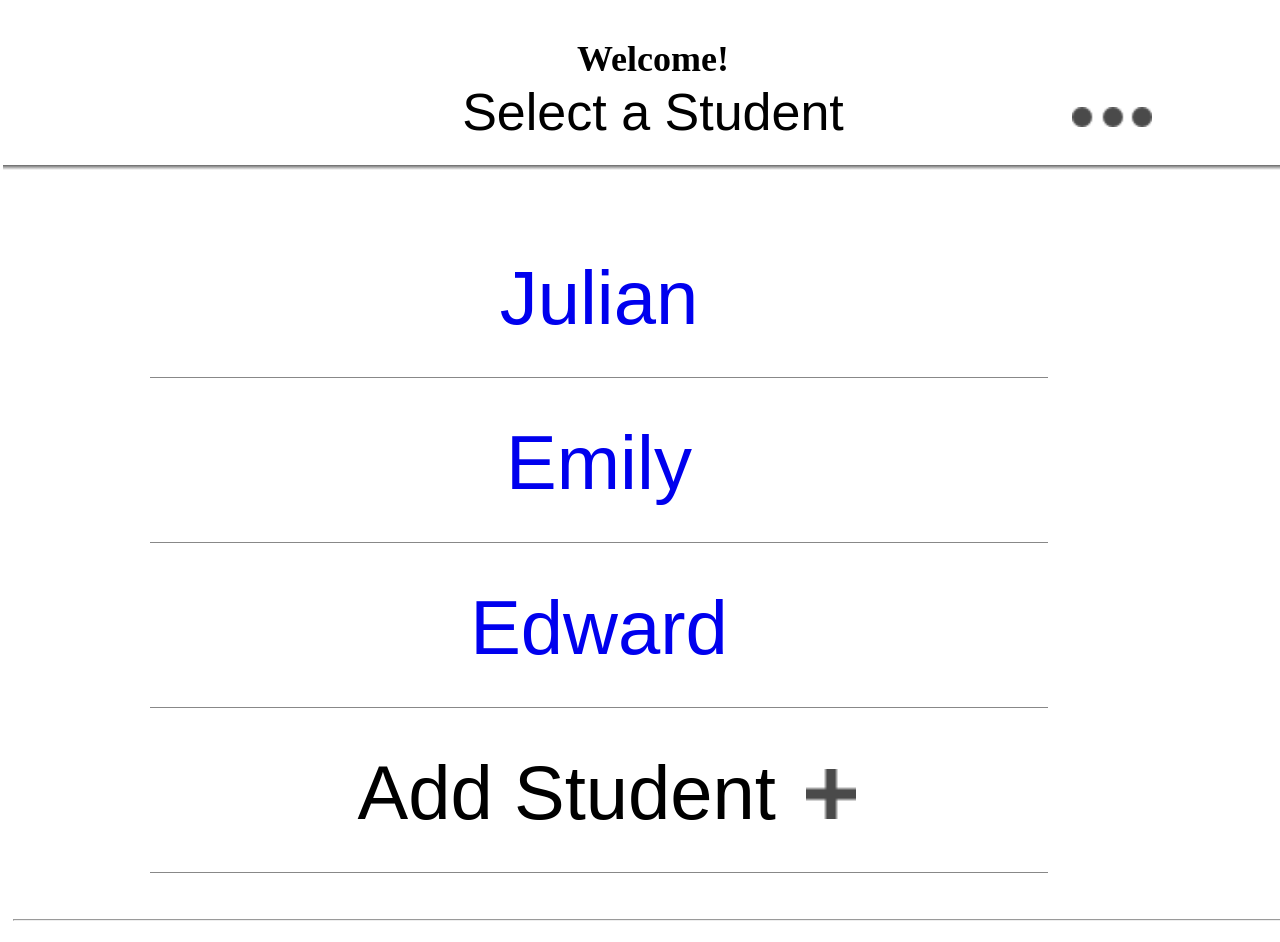
<file: index.html>
<!DOCTYPE html>
<html>
	<head>
		<title>Your Students || Gradetime</title>
		<meta lang="en"/>
		<meta charset="UTF-8"/>
		<link rel="stylesheet" type="text/css" href="./css/style.css"/>
		<script src="https://ajax.googleapis.com/ajax/libs/jquery/3.2.1/jquery.min.js"></script>
		<script src="./js/navbar.js"></script>
	</head>
	<body>
		<div id="navbar">
			<table id="head-table">
				<tr>
					<td id="td-left">
					</td>
					<td id="td-mid">
						<p id="select-header">Welcome!</p>
						<div>
							Select a Student
						</div>
					</td>
					<td id="td-right">
						<div id="settings" class="dropdown">
							<div class="selector">
								<img id="settings-icon" src="./images-icons/Settings Dots.png"/>
							</div>
							<div class="drop-menu">
								<div class="drop-option">Change Settings</div>
								<div class="drop-option">Logout</div>
							</div>
						</div>
					</td>
				</tr>
			</table>
			<div id="shadow"></div>
		</div>
		<div id="main">
			<div class="center-menu">
				<a href="./features.html">
				<div class="center-option">
					<p class="center-txt">Julian</p>
				</div>
				</a>
				<a href="./emily-features.html">
				<div class="center-option">
					<p class="center-txt">Emily</p>
				</div>
				</a>
				<a href="./edward-features.html">
				<div class="center-option">
					<p class="center-txt">Edward</p>
				</div>
				</a>
				<div class="center-option">
					<p class="center-txt">Add Student</p>
					<img class="arrow-icon" src="./images-icons/Add Sign.png"/>
				</div>
			</div>
		</div>
		<footer>
			<hr/>
		</footer>
	</body>
</html>
</file>
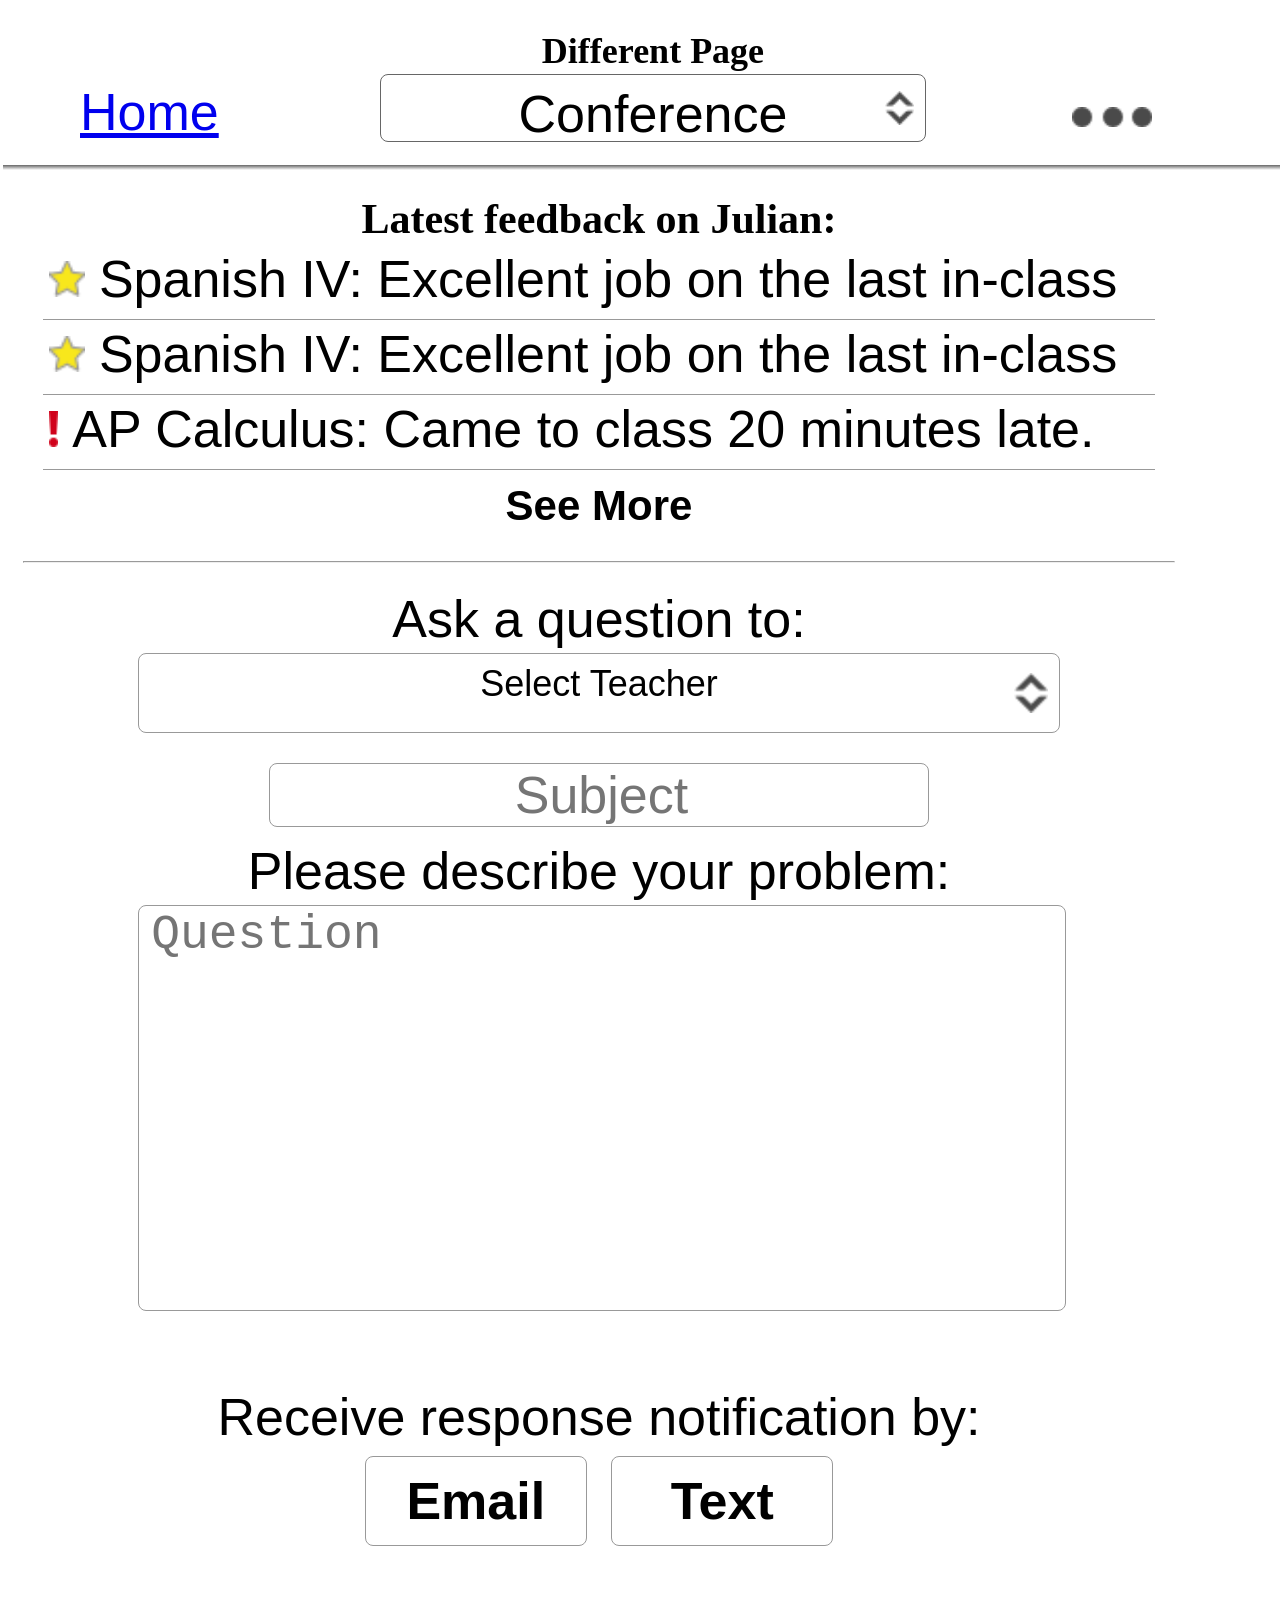
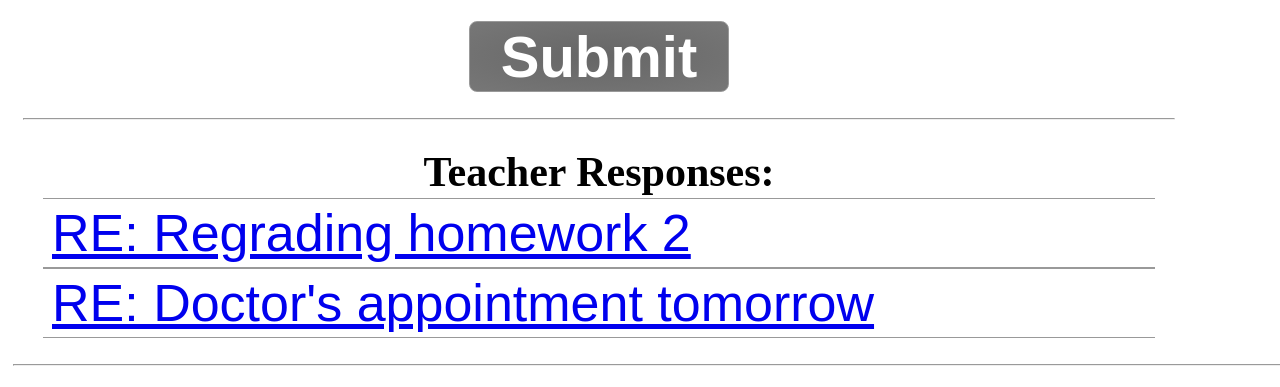
<file: conference.html>
<!DOCTYPE html>
<html>
	<head>
		<title>Conference Center || Gradetime</title>
		<meta lang="en"/>
		<meta charset="UTF-8"/>
		<link rel="stylesheet" type="text/css" href="./css/style.css"/>
		<link rel="stylesheet" type="text/css" href="./css/conferenceStyle.css"/>
		<script src="https://ajax.googleapis.com/ajax/libs/jquery/3.2.1/jquery.min.js"></script>
		<script src="./js/navbar.js"></script>
		<script src="./js/advisingScript.js"></script>
		<script src="./js/link.js"></script>
	</head>
	<body>
		<div id="navbar">
			<table id="head-table">
				<tr>
					<td id="td-left">
						<a href="./features.html">Home</a>
					</td>
					<td id="td-mid">
						<p id="select-header">Different Page</p>
						<div id="main-menu" class="dropdown">
							<div id="main-select" class="selector">
								<p class="select-txt">Conference Center</p>
								<img class="select-icon" src="./images-icons/select-arrows.png"/>
							</div>
							<div class="drop-menu">
								<div class="drop-option link" href="grade.html">
									Grades
								</div>
								<div class="drop-option link" href="parent_forum.html">
									Parent Forum
								</div>
								<div class="drop-option link" href="find_tutor.html">
									Find Tutor
								</div>
							</div>
						</div>
					</td>
					<td id="td-right">
						<div id="settings" class="dropdown">
							<div class="selector">
								<img id="settings-icon" src="./images-icons/Settings Dots.png"/>
							</div>
							<div class="drop-menu">
								<div class="drop-option link" href="./setting.html">Change Settings</div>
								<div class="drop-option link" href="./index.html">Different Student</div>
								<div class="drop-option link" href="./login.html">Logout</div>
							</div>
						</div>
					</td>
				</tr>
			</table>
			<div id="shadow"></div>
		</div>
		<div id="main">
			<div id="feedback">
				<h3>Latest feedback on Julian:</h3>
				<div id="feedback-posts">
					<div class="feedback-post">
						<img class="feedback-icon" src="./images-icons/Star.png"/>
						<p class="feedback-post">Spanish IV: Excellent job on the last in-class skit. Showed
						a great understanding of the new phrases.</p>
					</div>
					<div class="feedback-post">
						<img class="feedback-icon" src="./images-icons/Star.png"/>
						<p class="feedback-post">Spanish IV: Excellent job on the last in-class skit. Showed
						a great understanding of the new phrases.</p>
					</div>
					<div class="feedback-post">
						<img class="feedback-icon" src="./images-icons/Exclamation.png"/>
						<p class="feedback-post">AP Calculus: Came to class 20 minutes late.</p>
					</div>
					<div class="feedback-post">
						<img class="feedback-icon" src="./images-icons/Exclamation.png"/>
						<p class="feedback-post">Spanish IV: Came 15 minutes late</p>
					</div>
					<div class="feedback-post">
						<img class="feedback-icon" src="./images-icons/Star.png"/>
						<p class="feedback-post">Spanish IV: Excellent job on the last in-class skit. Showed
						a great understanding of the new phrases.</p>
					</div>
					<div class="feedback-post">
						<img class="feedback-icon" src="./images-icons/Star.png"/>
						<p class="feedback-post">Spanish IV: Excellent job on the last in-class skit. Showed
						a great understanding of the new phrases.</p>
					</div>
				</div>
			</div>
			<div class="see-more">
				<p id="see-more-button">See More</p>
			</div>
			<hr/>
			<form id="main-form" method="post" action="./question-submitted.html">
				<p class="advising_1">Ask a question to:</p>
				<input id="category" name="category" value="none"/>
				<div class="dropdown-categories">
					<div id="select" name="category">
						<p class="select-txt">Select Teacher</p>
						<img class="select-icon" src="./images-icons/select-arrows.png"/>
					</div>
					<div id="dropdown-content" class="dropdown-content">
						<div class="dropdown-option">Schaffer || AP Calculus</div>
						<div class="dropdown-option">Lynne || AP Biology</div>
						<div class="dropdown-option">Wu || Honors Chem</div>
						<div class="dropdown-option">Rodriguez || Spanish IV</div>
						<div class="dropdown-option">Advisor</div>
					</div>
				</div>
				<div id="subject-div">
					<input id="subject" name="subject" type="text" placeholder="Subject"></input>
				</div>
				<p class="advising_1">Please describe your problem:</p>
				<textarea id="problem" name="problem" class="text_1" rows="15" wrap="soft" placeholder="Question"></textarea>
				<br/>
				<input id="notification-input" name="notification-type" value="none"></input>
				<br/>
				<div id="notifications">
					<p>Receive response notification by:</p>
					<div id="email" class="notif unselected">
						<p>Email</p>
					</div>
					<div id="text" class="notif unselected">
						<p>Text</p>
					</div>
				</div>
				<br/>
				<div id="submit-div">
					<button id="submit" type="submit">Submit</button>
				</div>
			</form>
			<hr/>
			<h3>Teacher Responses:</h3>
			<a href="./teacherMessage.html">
				<div class="response-msg">
					<p>RE: Regrading homework 2</p>
				</div>
			</a>
			<a href="./teacherMessage.html">
				<div class="response-msg">
					<p>RE: Doctor's appointment tomorrow</p>
				</div>
			</a>
		</div>
		<footer>
			<hr/>
		</footer>
	</body>
</html>
</file>
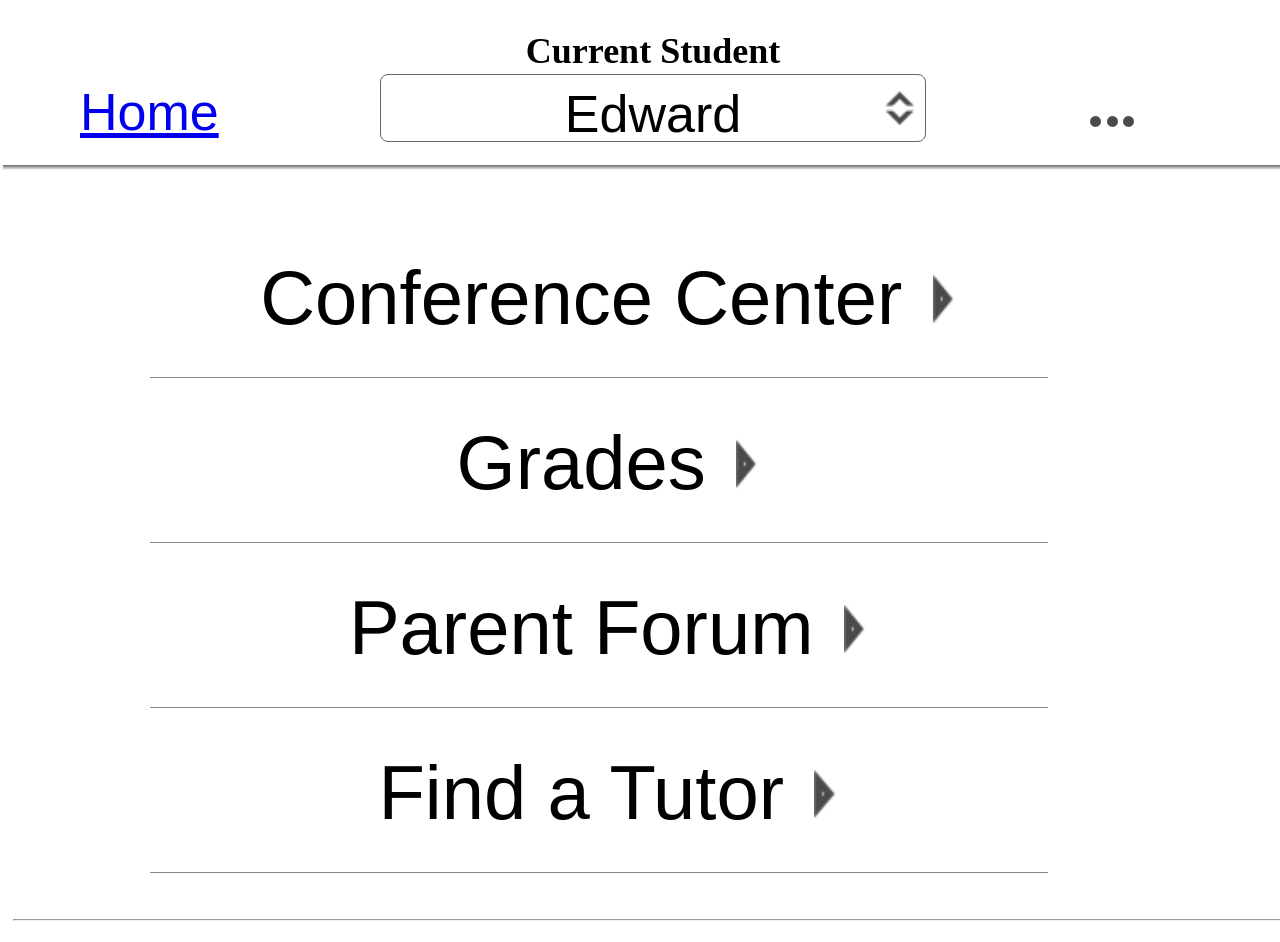
<file: edward-features.html>
<!DOCTYPE html>
<html>
	<head>
		<title>Features || Gradetime</title>
		<meta lang="en"/>
		<meta charset="UTF-8"/>
		<link rel="stylesheet" type="text/css" href="./css/style.css"/>
		<script src="https://ajax.googleapis.com/ajax/libs/jquery/3.2.1/jquery.min.js"></script>
		<script src="./js/navbar.js"></script>
	</head>
	<body>
		<div id="navbar">
			<table id="head-table">
				<tr>
					<td id="td-left">
						<a href="./index.html">Home</a>
					</td>
					<td id="td-mid">
						<p id="select-header">Current Student</p>
						<div id="main-menu" class="dropdown">
							<div id="main-select" class="selector">
								<p class="select-txt">Edward</p>
								<img class="select-icon" src="./images-icons/select-arrows.png"/>
							</div>
							<div class="drop-menu">
								<a href="./features.html">
								<div class="drop-option">
									Julian
								</div>
								</a>
								<a href="./emily-features.html">
								<div class="drop-option">
									Emily
								</div>
								</a>
							</div>
						</div>
					</td>
					<td id="td-right">
						<div id="settings" class="dropdown">
							<div class="selector">
								<img src="./images-icons/Settings Dots.png"/>
							</div>
							<div class="drop-menu">
								<div class="drop-option">Change Settings</div>
								<div class="drop-option">Logout</div>
							</div>
						</div>
					</td>
				</tr>
			</table>
			<div id="shadow"></div>
		</div>
		<div id="main">
			<div class="center-menu">
				<div class="center-option">
					<p class="center-txt">Conference Center</p>
					<img class="arrow-icon" src="./images-icons/arrow-right.png"/>
				</div>
				<div class="center-option">
					<p class="center-txt">Grades</p>
					<img class="arrow-icon" src="./images-icons/arrow-right.png"/>
				</div>
				<div class="center-option">
					<p class="center-txt">Parent Forum</p>
					<img class="arrow-icon" src="./images-icons/arrow-right.png"/>
				</div>
				<div class="center-option">
					<p class="center-txt">Find a Tutor</p>
					<img class="arrow-icon" src="./images-icons/arrow-right.png"/>
				</div>
			</div>
		</div>
		<footer>
			<hr/>
		</footer>
	</body>
</html>
</file>
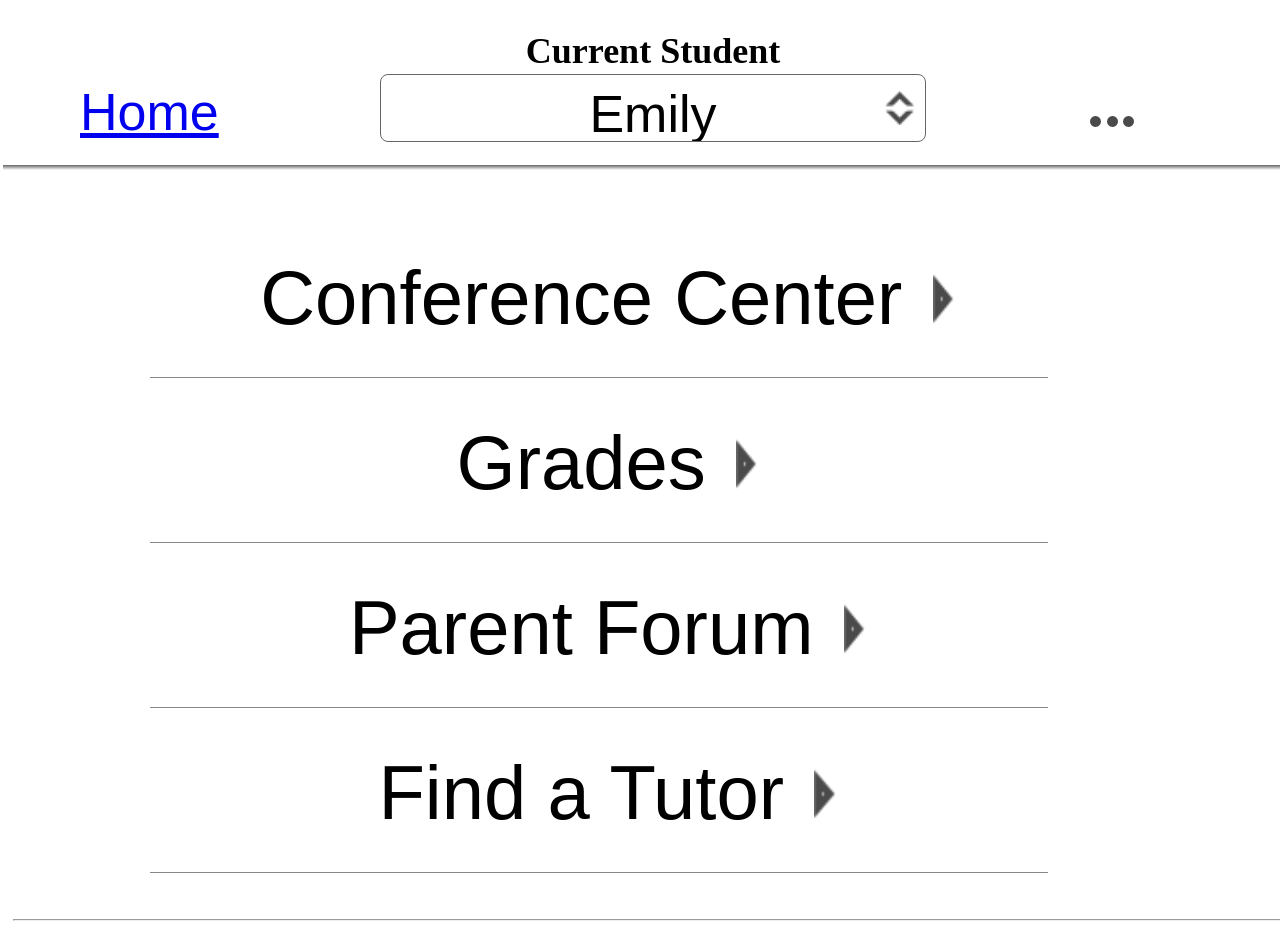
<file: emily-features.html>
<!DOCTYPE html>
<html>
	<head>
		<title>Features || Gradetime</title>
		<meta lang="en"/>
		<meta charset="UTF-8"/>
		<link rel="stylesheet" type="text/css" href="./css/style.css"/>
		<script src="https://ajax.googleapis.com/ajax/libs/jquery/3.2.1/jquery.min.js"></script>
		<script src="./js/navbar.js"></script>
	</head>
	<body>
		<div id="navbar">
			<table id="head-table">
				<tr>
					<td id="td-left">
						<a href="./index.html">Home</a>
					</td>
					<td id="td-mid">
						<p id="select-header">Current Student</p>
						<div id="main-menu" class="dropdown">
							<div id="main-select" class="selector">
								<p class="select-txt">Emily</p>
								<img class="select-icon" src="./images-icons/select-arrows.png"/>
							</div>
							<div class="drop-menu">
								<a href="./features.html">
								<div class="drop-option">
									Julian
								</div>
								</a>
								<a href="./edward-features.html">
								<div class="drop-option">
									Edward
								</div>
								</a>
							</div>
						</div>
					</td>
					<td id="td-right">
						<div id="settings" class="dropdown">
							<div class="selector">
								<img src="./images-icons/Settings Dots.png"/>
							</div>
							<div class="drop-menu">
								<div class="drop-option">Change Settings</div>
								<div class="drop-option">Logout</div>
							</div>
						</div>
					</td>
				</tr>
			</table>
			<div id="shadow"></div>
		</div>
		<div id="main">
			<div class="center-menu">
				<div class="center-option">
					<p class="center-txt">Conference Center</p>
					<img class="arrow-icon" src="./images-icons/arrow-right.png"/>
				</div>
				<div class="center-option">
					<p class="center-txt">Grades</p>
					<img class="arrow-icon" src="./images-icons/arrow-right.png"/>
				</div>
				<div class="center-option">
					<p class="center-txt">Parent Forum</p>
					<img class="arrow-icon" src="./images-icons/arrow-right.png"/>
				</div>
				<div class="center-option">
					<p class="center-txt">Find a Tutor</p>
					<img class="arrow-icon" src="./images-icons/arrow-right.png"/>
				</div>
			</div>
		</div>
		<footer>
			<hr/>
		</footer>
	</body>
</html>
</file>
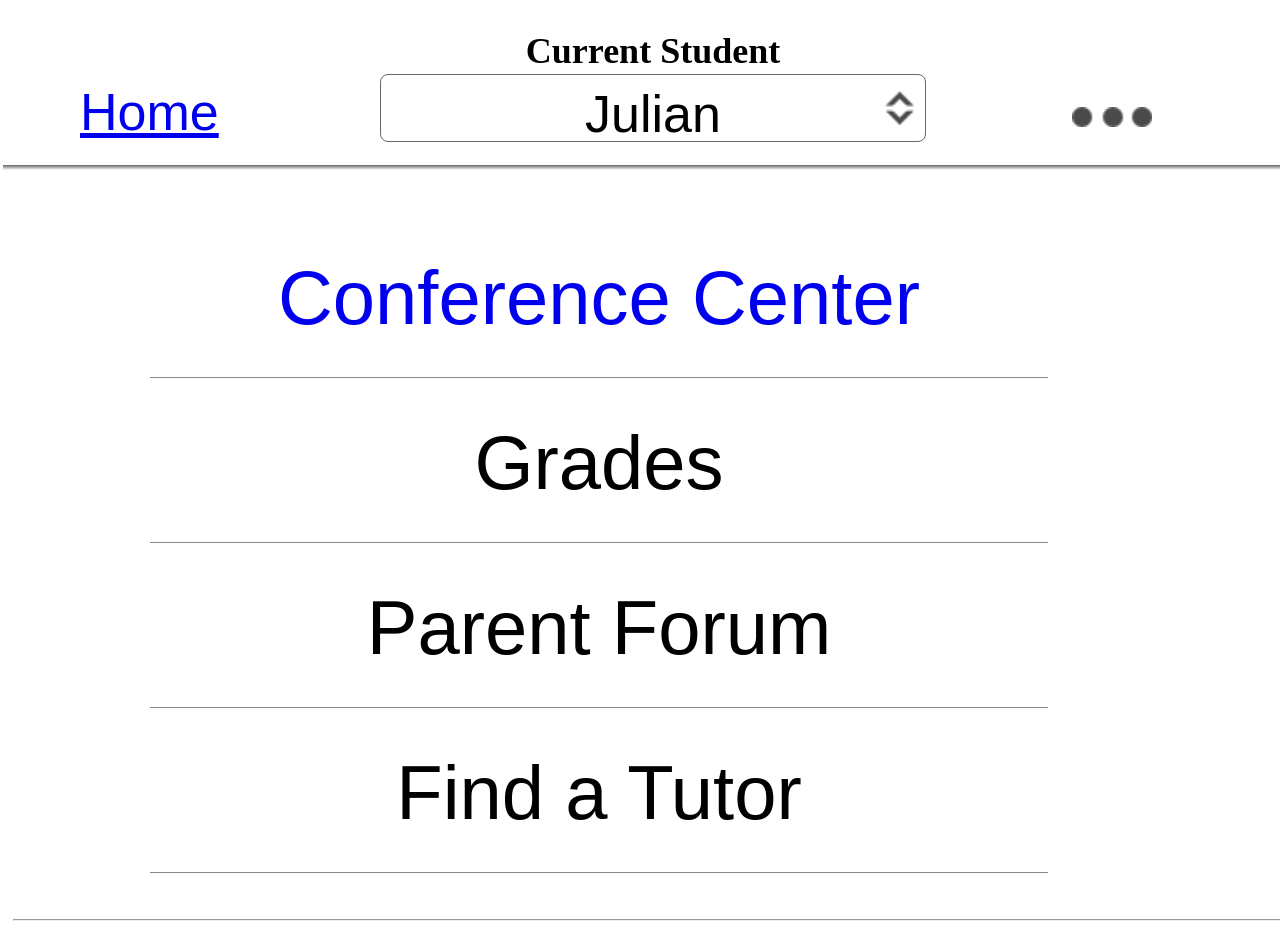
<file: features.html>
<!DOCTYPE html>
<html>
	<head>
		<title>Features || Gradetime</title>
		<meta lang="en"/>
		<meta charset="UTF-8"/>
		<link rel="stylesheet" type="text/css" href="./css/style.css"/>
		<script src="https://ajax.googleapis.com/ajax/libs/jquery/3.2.1/jquery.min.js"></script>
		<script src="./js/navbar.js"></script>
		<script src="./js/link.js"></script>
	</head>
	<body>
		<div id="navbar">
			<table id="head-table">
				<tr>
					<td id="td-left">
						<a href="./index.html">Home</a>
					</td>
					<td id="td-mid">
						<p id="select-header">Current Student</p>
						<div id="main-menu" class="dropdown">
							<div id="main-select" class="selector">
								<p class="select-txt">Julian</p>
								<img class="select-icon" src="./images-icons/select-arrows.png"/>
							</div>
							<div class="drop-menu">
								<a href="./emily-features.html">
								<div class="drop-option">
									Emily
								</div>
								</a>
								<a href="./edward-features.html">
								<div class="drop-option">
									Edward
								</div>
								</a>
							</div>
						</div>
					</td>
					<td id="td-right">
						<div id="settings" class="dropdown">
							<div class="selector">
								<img id="settings-icon" src="./images-icons/Settings Dots.png"/>
							</div>
							<div class="drop-menu">
								<div class="drop-option link" href="./setting.html">Change Settings</div>
								<div class="drop-option link" href="./login.html">Logout</div>
							</div>
						</div>
					</td>
				</tr>
			</table>
			<div id="shadow"></div>
		</div>
		<div id="main">
			<div class="center-menu">
				<a href="./conference.html">
				<div class="center-option">
					<p class="center-txt">Conference Center</p>
				</div>
				</a>
				<div class="center-option">
					<p class="center-txt">Grades</p>
				</div>
				<div class="center-option">
					<p class="center-txt">Parent Forum</p>
				</div>
				<div class="center-option">
					<p class="center-txt">Find a Tutor</p>
				</div>
			</div>
		</div>
		<footer>
			<hr/>
		</footer>
	</body>
</html>
</file>
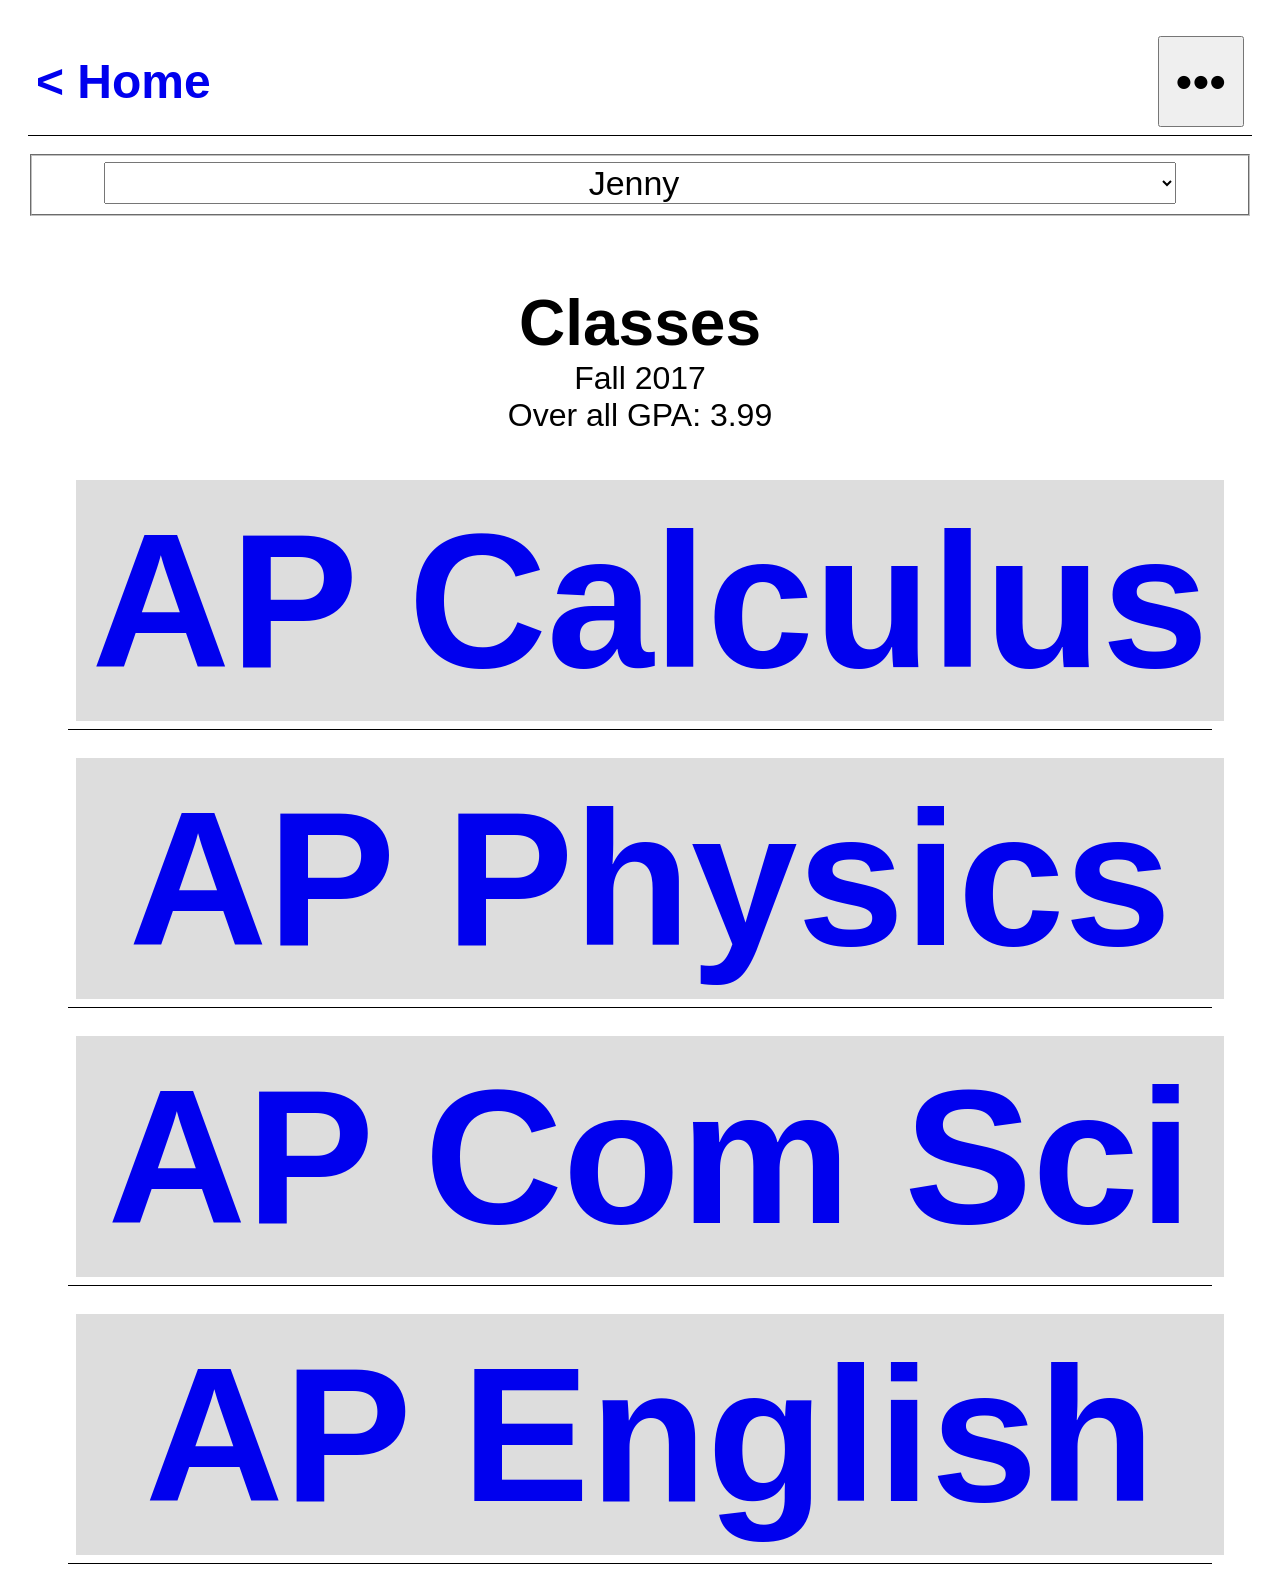
<file: grade.html>
<!DOCTYPE html>
<html>
<head>
<link rel="stylesheet" type="text/css" href="classes_style.css">
<meta charset="UTF-8">
<title>Grade Report</title>
</head>


<body style="padding: 20px;">

<table>
	<tr>
	<th style="text-align: left;" id="home"><a href="index.html">< Home</a></th>
	<th style="text-align: right;">	<div class="dropdown">
<button onclick="myFunction()" class="dropbtn">•••</button>
  <div id="myDropdown" class="dropdown-content">
   					<a href="./setting.html">Change setting</a>
						<a href="./change_child.html">Different Student</a>
						<a href="logout.html">Log out</a>
  </div>
</div></th>

</table>
<br>
<center>
<fieldset >
<div style="border:1px black;width:100%;">
 <select name=countries style="width:100%;">
 <option selected="selected"><center>Jenny</center></option>
  <option value=gs><center>Amy</center></option>
  <option value=gs><center>John</center></option>
  <option value=gs><center>Kyle</center></option>
 </select>
 </div>
</fieldset>
</center>

<div style="margin-top: 70px; margin-left: 40px; margin-right: 40px;">

<div class="center" style="font-size: 4em;font-family: Helvetica;">
	 <b>Classes</b><br>
	 <center style="font-size: 0.5em;">Fall 2017<br>
	 Over all GPA: 3.99</center>
</div>
<br>

<table>
<tr>

<th><div class="center classBlock">
<a href="gradeDetail.html">AP Calculus</a>
</div>
</th>
</tr>

<tr>
<th><div class="center classBlock">
<a href="gradeDetail.html"> AP Physics</a>
</div>
</th>
</tr>

<tr>
<th><div class="center classBlock">
<a href="gradeDetail.html">AP Com Sci</a>
</div>
</th>
</tr>

<tr>
<th><div class="center classBlock">
<a href="gradeDetail.html">AP English</a>
</div>
</th>
</tr>

</div>

</body>



<script>
function myFunction() {
    document.getElementById("myDropdown").classList.toggle("show");
}

// Close the dropdown if the user clicks outside of it
window.onclick = function(event) {
  if (!event.target.matches('.dropbtn')) {

    var dropdowns = document.getElementsByClassName("dropdown-content");
    var i;
    for (i = 0; i < dropdowns.length; i++) {
      var openDropdown = dropdowns[i];
      if (openDropdown.classList.contains('show')) {
        openDropdown.classList.remove('show');
      }
    }
  }
}
</script>
</html>
</file>
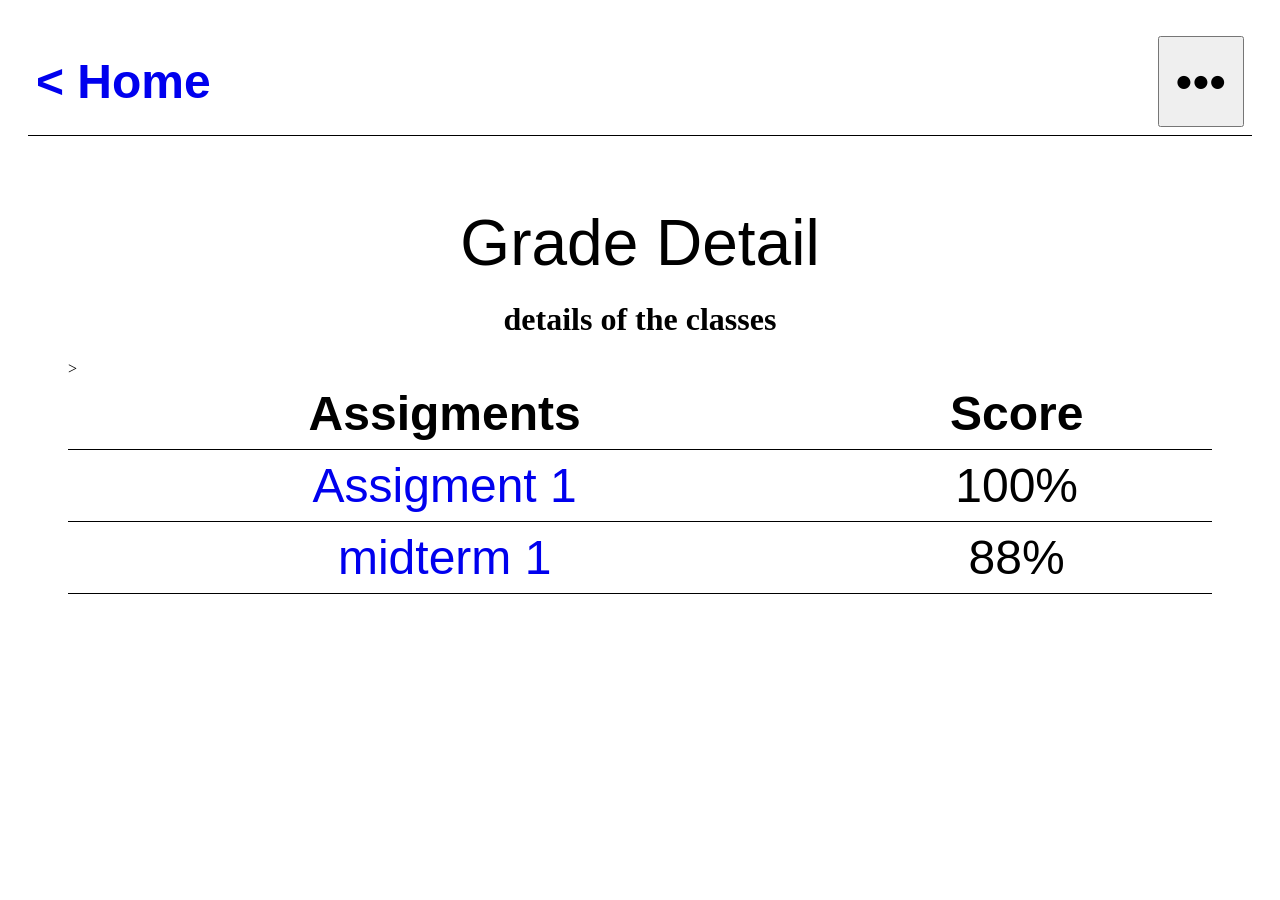
<file: gradeDetail.html>
<!DOCTYPE html>
<html>
<head>
<link rel="stylesheet" type="text/css" href="classes_style.css">
<meta charset="UTF-8">
<title>Grade Report</title>
</head>


<body style="padding: 20px;">
<table>
	<tr>
	<th style="text-align: left;" id="home"><a href="index.html">< Home</a></th>
	<th style="text-align: right;">	<div class="dropdown">
<button onclick="myFunction()" class="dropbtn">•••</button>
  <div id="myDropdown" class="dropdown-content">
   						<a>Behavior</a>
						<a>classes</a>
						<a>College</a>
						<a>Log out</a>
  </div>
</div></th>

</table>

<div style="margin-top: 70px; margin-left: 40px; margin-right: 40px;">

<div class="center" style="font-size: 4em;font-family: Helvetica;">
	 Grade Detail
</div>

<center><h1>details of the classes</h1></center>>

<table>
<tr>
  <th>Assigments</th>
  <th>Score</th>
</tr>

<tr>
  <td><a href="https://www.superteacherworksheets.com/teachingtools/stgradebook_WNQZF.pdf">Assigment 1</a></td>
  <td>100%</td>
</tr>

<tr>
<td><a href="https://www.superteacherworksheets.com/teachingtools/stgradebook_WNQZF.pdf">midterm 1</a></td>
<td>88%</td>
</tr>
</table>
</body>



<script>
function myFunction() {
    document.getElementById("myDropdown").classList.toggle("show");
}

// Close the dropdown if the user clicks outside of it
window.onclick = function(event) {
  if (!event.target.matches('.dropbtn')) {

    var dropdowns = document.getElementsByClassName("dropdown-content");
    var i;
    for (i = 0; i < dropdowns.length; i++) {
      var openDropdown = dropdowns[i];
      if (openDropdown.classList.contains('show')) {
        openDropdown.classList.remove('show');
      }
    }
  }
}
</script>
</html>
</file>
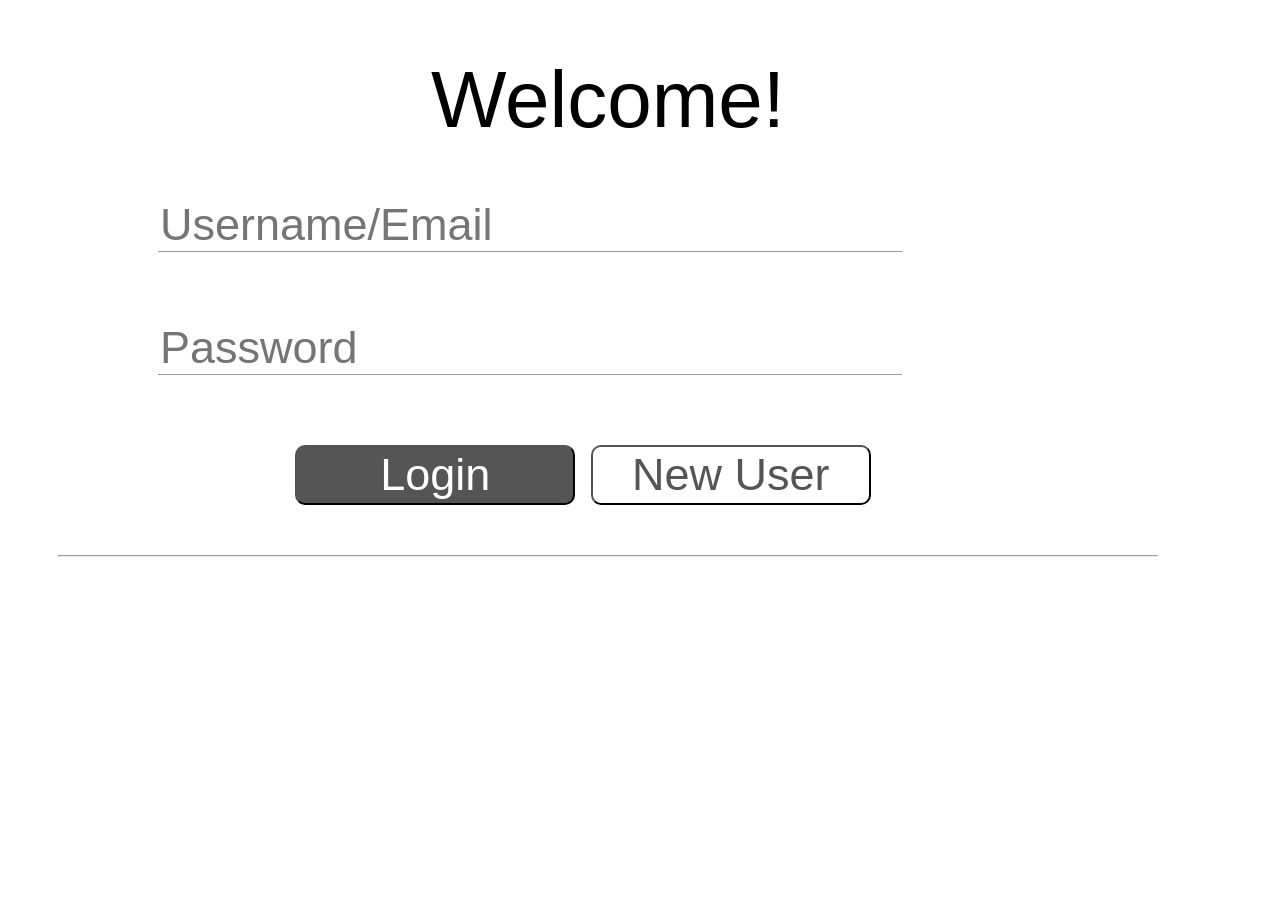
<file: login.html>
<!DOCTYPE html>
<html>
	<head>
		<title>Sign-in Page || Daily UI</title>
		<link rel="stylesheet" type="text/css" href="./css/loginStyle.css"/>
		<script src="https://ajax.googleapis.com/ajax/libs/jquery/3.2.1/jquery.min.js"></script>
		<script src="./js/loginScript.js"></script>
	</head>
	<body>
		<header>
			<h1>Welcome!</h1>
		</header>
		<form id="entries" method="get">
			<div id="usernameDiv" class="info">
				<input id="username" class="info" placeholder="Username/Email"/>
				<div id="userAlert" class="alertDiv">
					<p id="alertA" class="alert"></p>
				</div>
			</div>
			<div id="passDiv" class="info">
				<input id="pass" class="info" type="password" placeholder="Password"/>
				<div id="passAlert" class="alertDiv">
					<p id="alertB" class="alert"></p>
				</div>
			</div>
			<div id="loginDiv">
				<button id="login" class="info" type="submit" form="entries" name="login">Login</button>
				<a href="./account.html"><button id="account" class="info" type="button" name="account">New User</button></a>
			</div>
		</form>
		<footer>
			<hr/>
		</footer>
	</body>
</html>
</file>
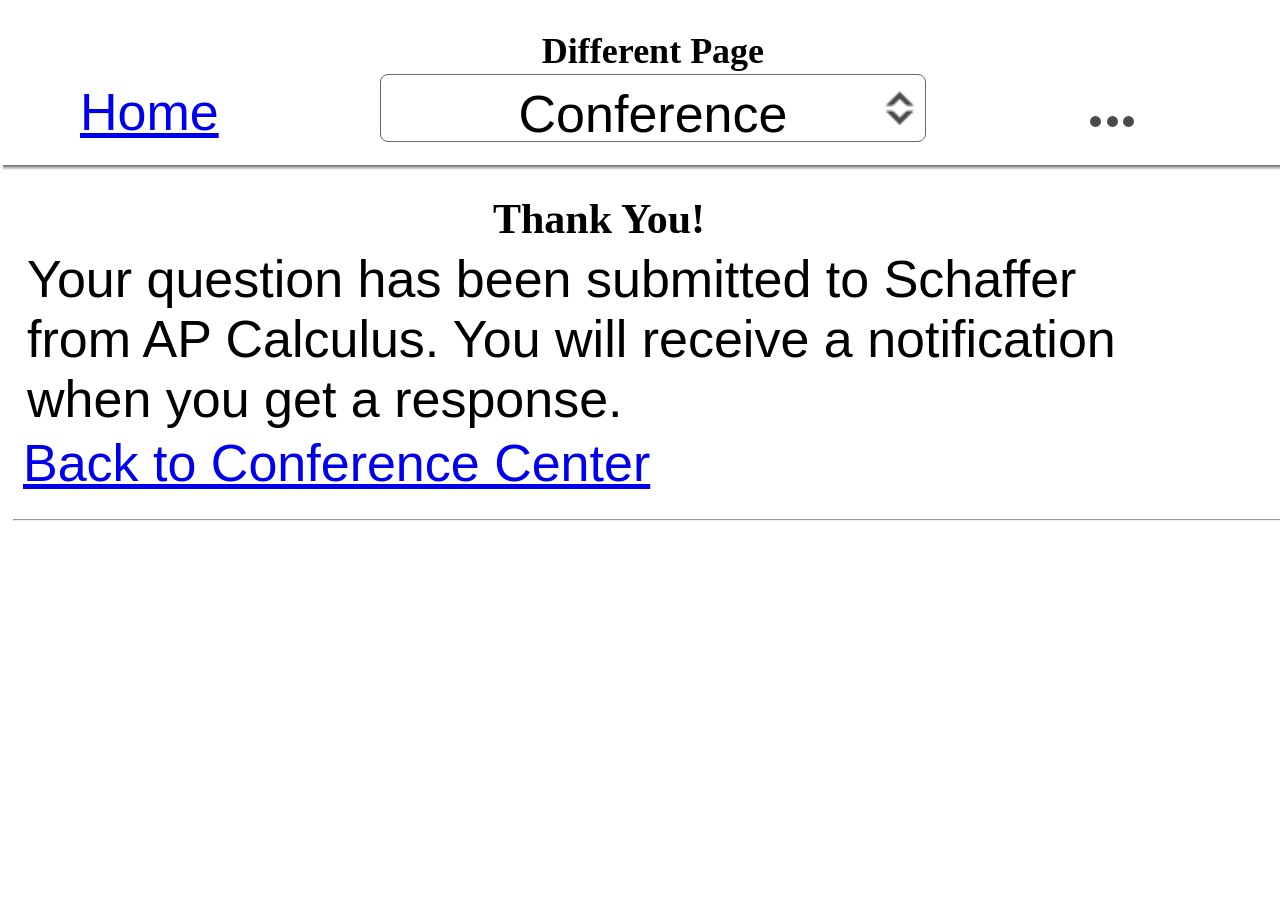
<file: question-submitted.html>
<!DOCTYPE html>
<html>
	<head>
		<title>Conference Center || Gradetime</title>
		<meta lang="en"/>
		<meta charset="UTF-8"/>
		<link rel="stylesheet" type="text/css" href="./css/style.css"/>
		<link rel="stylesheet" type="text/css" href="./css/conferenceStyle.css"/>
		<script src="https://ajax.googleapis.com/ajax/libs/jquery/3.2.1/jquery.min.js"></script>
		<script src="./js/navbar.js"></script>
		<script src="./js/advisingScript.js"></script>
	</head>
	<body>
		<div id="navbar">
			<table id="head-table">
				<tr>
					<td id="td-left">
						<a href="./features.html">Home</a>
					</td>
					<td id="td-mid">
						<p id="select-header">Different Page</p>
						<div id="main-menu" class="dropdown">
							<div id="main-select" class="selector">
								<p class="select-txt">Conference Center</p>
								<img class="select-icon" src="./images-icons/select-arrows.png"/>
							</div>
							<div class="drop-menu">
								<div class="drop-option">
									Grades
								</div>
								<div class="drop-option">
									Parent Forum
								</div>
								<div class="drop-option">
									Find Tutor
								</div>
							</div>
						</div>
					</td>
					<td id="td-right">
						<div id="settings" class="dropdown">
							<div class="selector">
								<img src="./images-icons/Settings Dots.png"/>
							</div>
							<div class="drop-menu">
								<div class="drop-option">Change Settings</div>
								<div class="drop-option">Different Student</div>
								<div class="drop-option">Logout</div>
							</div>
						</div>
					</td>
				</tr>
			</table>
			<div id="shadow"></div>
		</div>
		<div id="main">
			<h3>Thank You!</h3>
			<p>Your question has been submitted to Schaffer from AP Calculus. You will receive a 
				notification when you get a response.</p>
			<a href="./conference.html"> Back to Conference Center </a>
		</div>
		<footer>
			<hr/>
		</footer>
	</body>
</html>
</file>
<file: css/style.css>
body {
	min-width: 375px;
	min-height: 100%;
	width: 100%;
	font-family: "Helvetica Neue", Arial, sans-serif;
	font-size: 52px;
	padding: 5px;
}
p {
	margin: 4px;
	font-size: 52px;
}
#main {
	display: block;
	text-align: left;
	min-width: 375px;
	width: 90%;
	height: 80%;
	margin-top: 180px;
	margin-left: 10px;
	margin-right: 10px;
}
#navbar {
	position: fixed;
	text-align: center;
	margin: auto;
	width: 100%;
	min-width: 375px;
	height: 170px;
	top: 0px;
	z-index: 1;
	top: 0;
	display: block;
	background-color: #FFFFFF;
}
#head-table {
	table-layout: fixed;
	text-align: center;
	width: 90%;
	height: 135px;
	margin: auto;
	margin-top: 10px;
	margin-bottom: 20px;
}
td {
	vertical-align: bottom;
}
#td-left {
	min-width: 80px;
	width: 20%;
	text-align: left;
}
#td-mid {
	min-width: 200px;
	width: 60%;
	text-align: center;
}
#td-right {
	min-width: 80px;
	width: 20%;
	text-align: center;
}
#main-menu {
	min-width: 180px;
	width: 80%;
	margin: auto;
}
.dropdown {
	position: relative;
	cursor: pointer;
}
.selector {
	margin: auto;
	padding: 5px;
	height: auto;
}
#select-header {
	text-align: center;
	font-size: 36px;
	margin: 0px;
	padding: 2px;
	font-weight: 600;
	font-family: "Georgia", Times, serif;
}
#main-select {
	border: 1px #666666 solid;
	border-radius: 8px;
	vertical-align: middle;
	height: 56px;
	overflow: hidden;
}
p.select-txt {
	display: inline-block;
	width: 70%;
	overflow: hidden;
}
img.select-icon {
	display: inline;
	position: absolute;
	height: 50%;
	min-height: 20px;
	top: 25%;
	right: 12px;
}
#settings-icon {
	height: 20px;
}
.drop-menu {
	display: none;
	position: absolute;
	width: 100%;
	background-color: #FFFFFF;
	border: 1px #999999 solid;
	border-radius: 8px;
	z-index: 2;
}
.drop-option {
	border-bottom: 1px #999999 solid;
	padding: 10px;
}
#settings {
	font-size: 42px;
	width: 100%;
}
#shadow {
	position: relative;
	margin-bottom: 0px;
	width: 100%;
	height: 5px;
	margin-left: -10px;
	margin-right: -10px;
	background-color: #333333;
	background: -webkit-linear-gradient(#666666, #FFFFFF);
}
div.center-menu {
	text-align: center;
	margin-left: 20px;
	margin-right: 20px;
	padding: 20px;
}
div.center-option {
	border-bottom: 1px #888888 solid;
	min-width: 350px;
	width: 80%;
	min-height: 100px;
	margin: auto;
	margin-top: 5px;
	cursor: pointer;
	font-weight: 300;
	text-align: center;
	padding: 20px;
}
p.center-txt {
	display: inline-block;
	padding: 12px;
	text-align: center;
	font-size: 76px;
}
img.arrow-icon {
	display: inline;
	position: relative;
	bottom: 25%;
	min-height: 50px;
	height: 50%;
}

footer {
	bottom: 0px;
	height: 10px;
}
</file>
<file: css/conferenceStyle.css>
h3 {
	text-align: center;
	margin: 0px;
	padding: 2px;
	font-family: "Georgia", Times, serif;
	font-size: 42px;
	font-weight: 600;
}
input[type='text'] {
	height: 32px;
	font-size: 28px;
	text-indent: 5px;
	margin-bottom: 10px;
}
input[type="checkbox"] {
	width: 20px;
}
#category {
	display: none;
}
button {
	height: 40px;
	background-color: #FFFFFF;
	border: 1px #999999 solid;
	border-radius: 8px;
	font-size: 16px;
	text-align: center;
}
button.home {
	width: 80px;
}
#custom-cat-holder {
	display: none;
	text-align: center;
	margin: auto;
	margin-top: 15px;
}
#custom-category {
	font-size: 20px;
	width: 250px;
	height: 25px;
}
#feedback-posts {
	display: block;
	height: 228px;
	overflow: hidden;
}
div.feedback-post {
	height: 66px;
	vertical-align: top;
	margin-left: 20px;
	margin-right: 20px;
	border-bottom: 1px #999999 solid;
	overflow: hidden;
	font-size: 14px;
	padding: 4px;
}
p.feedback-post {
	display: inline;
	word-break: break-word;
}
img.feedback-icon {
	display: inline;
	margin-left: 2px;
	margin-right: 6px;
	height: 36px;
}
div.see-more {
	position: relative;
	width: 90%;
	margin: auto;
	background-color: #FFFFFF;
	text-align: center;
	font-weight: 600;
	cursor: pointer;
}
#see-more-button {
	font-size: 42px;
	padding: 5px;
}
p.advising_1 {
	text-align: center;
}
div.advising_1 {
	text-align: center;
}
div.dropdown-categories {
	position: relative;
	text-align: center;
	margin: auto;
	min-width: 200px;
	width: 80%;
}
div.dropdown-content {
	display: none;
	min-width: 200px;
	width: 100%;
	margin: auto;
	position: absolute;
	border: 1px #999999 solid;
	border-radius: 8px;
	background-color: #FFFFFF;
	margin-bottom: 5px;
}
div.dropped {
	display: block;
    background: solid;
}
div.dropdown-option {
	text-align: center;
	padding: 5px;
	height: 68px;
	overflow: hidden;
	border: none;
	border-bottom: 1px #999999 solid;
}
div.dropdown-option:hover {
	cursor: pointer;
	background-color: #66A9F6;
}
#select {
	min-width: 200px;
	padding: 5px;
	height: 68px;
	margin: auto;
	text-align: center;
	background-color: #FFFFFF;
	border: 1px #999999 solid;
	border-radius: 8px;
	font-size: 32px;
	font-weight: 300;
	overflow: hidden;
	p {
		font-size: 36px;
	}
}
#select:hover {
	cursor: pointer;
}
#subject {
	font-size: 52px;
	font-weight: 200;
	height: auto;
	text-align: center;
	border: 1px #999999 solid;
	border-radius: 8px;
	margin-top: 20px;
}
#subject-div {
	margin-top: 10px;
	text-align: center;
}
table {
	width: 90%;
	vertical-align: top;
}
button:hover {
	background-color: #BBBBBB;
}
.text_1 {
	margin-left: 10%;
	width: 80%;
	height: 400px;
	text-indent: 10px;
	font-size: 48px;
	font-weight: 400;
	resize: none;
	border: 1px #999999 solid;
	border-radius: 8px;
}
#submitter {
	text-align: center;
}
#submit-div {
	text-align: center;
	margin: auto;
}
#submit {
	width: 260px;
	height: auto;
	font-size: 58px;
	font-weight: 600;
	background-color: #666666;
	background: -webkit-radial-gradient(#666666,#777777);
	color: #FFFFFF;
	cursor: pointer;
}
div.response-msg {
	height: auto;
	margin-left: 20px;
	margin-right: 20px;
	overflow: hidden;
	border-top: 1px #999999 solid;
	border-bottom: 1px #999999 solid;
	text-indent: 5px;
}
#notifications {
	text-align: center;
	margin: auto;
	margin-bottom: 10px;
}
.notif {
	display: inline-block;
	padding: 10px;
	width: 200px;
	height: auto;
	margin: 5px;
	font-size: 52px;
	font-weight: 600;
	border: 1px #999999 solid;
	border-radius: 8px;
	cursor: pointer;
}
.selected {
	background-color: #0000FF;
	color: #FFFFFF;
}
.unselected {
	background-color: #FFFFFF;
	color: #000000;
}
#notification-input {
	display: none;
}
</file>
<file: classes_style.css>
.center {
    text-align: center;
    margin-top:20px;
}

select {
    display: inline-block;
    width: 100%;
    max-width:90%;
    font-size: 34px;
    text-align: center;
}

/*drop down menue and content*/
.dropbtn {
    padding: 16px;
    font-size: 1em;
    cursor: pointer;
}


.dropdown {
    float: right;
    position: relative;
    display: inline-block;
    
}

.dropdown-content {
    display: none;
    position: absolute;
    background-color: #f9f9f9;
    width:300%;
    overflow: auto;
    right: 0;
    z-index: 1;
        text-align: center;

}

.dropdown-content a {
    color: black;
    text-align: center;
    padding: 12px 16px;
    text-decoration: none;
    display: inline-block;
    border-bottom: solid line black;

}

.dropdown a:hover {background-color: #f1f1f1}

.show {display:block;}
a {
    text-decoration: none !important;
    text-decoration-color: black;
}
/***************************/
table {
    font-family: arial, sans-serif;
    border-collapse: collapse;
    width: 100%;

}

td, th {
    text-align: center;
    padding: 8px;
    font-size: 3em;
    border-bottom: 1px solid black
}

tr:nth-child(even) {
    background-color: #ffffff;
}

@media only screen and (min-device-width : 320px) and (max-device-width : 480px){
	.classBlock{
	padding: 10px;
	font-size: 2em;
	width: 100%;

	}


}

@media only screen  and (min-width : 1224px){
	.classBlock{
		padding: 10px;
		width:100%;
		font-size: 4em;
		background-color: #dddddd
	}
	.classBlock:hover{
		background-color: #f2f2f2;
		font-size: 3.4em;
	}
}

.classBlock:hover{
	background-color: #f2f2f2;
}
</file>
<file: css/loginStyle.css>
body {
	width: 100%;
	min-width: 700px;
	max-width: 1200px;
	font-family: "Helvetica Neue", Arial, sans-serif;
}
h1 {
	font-family: "Helvetica Neue", Arial;
	font-size: 80px;
	font-weight: 300;
	text-align: center;
}
h2 {
	font-family: "Helvetica Neue", Arial;
	font-size: 35px;
}
#entries {
	margin-left: 150px;
	margin-right: 200px;
	font-family: "Helvetica Neue", Arial;
	font-size: 20px;
	color: #555555;
}
p.info {
	font-family: "Helvetica Neue", Arial;
	font-size: 35px;
	font-weight: 300;
	color: #555555;
	text-align: left;
}
input.info {
	height: 50px;
	width: 740px;
	border: none;
	border-bottom: 1px #999999 solid;
	font-family: "Helvetica Neue", Arial;
	font-size: 45px;
	font-weight: 300;
	color: #555555;
	text-align: left;
}
button.info {
	text-align: center;
	height: 60px;
	width: 280px;
	font-family: "Helvetica Neue", Arial;
	font-size: 45px;
	font-weight: 500;
	border-radius: 10px;
	cursor: pointer;
}
#loginDiv {
	text-align: center;
}
#login {
	background-color: #555555;
	color: #FFFFFF;
	margin-right: 10px;
}
#account {
	background-color: #FFFFFF;
	color: #555555;
}
.alert {
	font-family: "Helvetica Neue", Arial, sans-serif;
	font-size: 20px;
	font-weight: 500;
	color: #FF3333;
}
div.alertDiv {
	height: 50px;
}
footer {
	margin-top: 50px;
	margin-left: 50px;
	margin-right: 50px;
	height: 20px;
	font-family: "Helvetica Neue", Arial, sans-serif;
	font-size: 15px;
	color: #666666;
}
#create {
	background-color: #555555;
	color: #FFFFFF;
	width: 400px;
}
</file>
